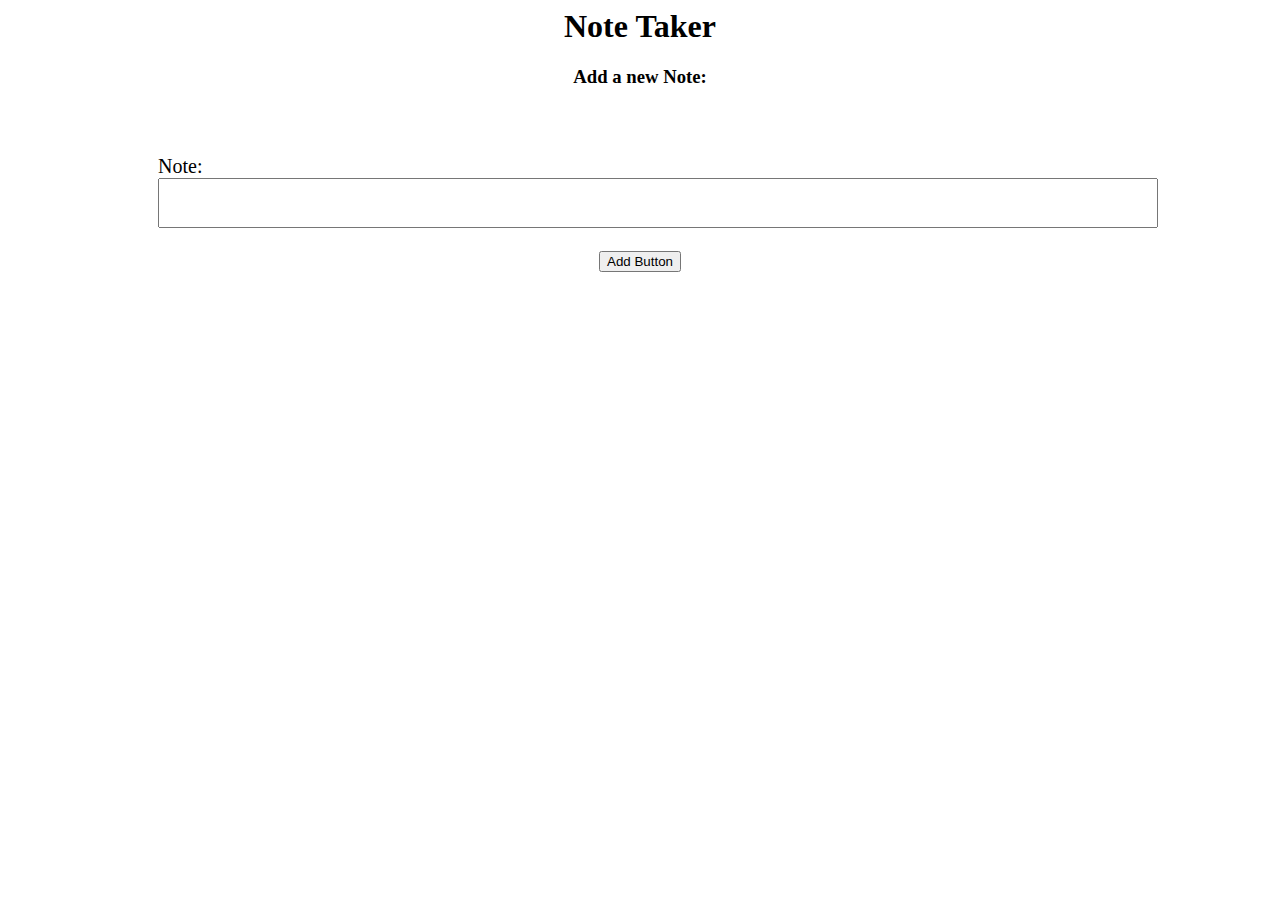
<file: index.html>
<html>
    <head>
        <title> Note Taker</title> 
        <link rel="stylesheet" href="jsex3.css">
        <meta name="viewport" content="width=device-width, initial-scale=1">

      <!--     text-overflow:ellipsis;overflow:hidden;display: -webkit-box !important;-webkit-line-clamp: 2;-webkit-box-orient: vertical;white-space: normal;
}
        </style>  -->
        <script>
            a=1;
            function process(){
                modal= document.getElementById("mymodal");
                spanclose = document.getElementsByClassName("close")[0];
                mypara = document.getElementById("mypara");
                mytext=document.getElementById("mytext").value;

                if(mytext==""){
                    alert("Enter something!!");
                    return null;
                }
                if(a%2!=0){
                    leftside(mytext);
                }
                else{
                    rightside(mytext);
                }
                function leftside(mytext){

                    allcontent =  document.getElementById("leftside");
                    noteblock= document.createElement("div");
                    detailbtn = document.createElement("button");
                    detailbtn.innerText = "View Detail";
                    noteblock.style="border: 1px solid black;margin: 2px 2px 2px 2px;padding: 10px 10px 10px 10px;text-overflow:ellipsis;overflow:hidden;";
                    noteblock.innerHTML="<h3> Note " + a + "</h3>" + mytext + "<br>";
                    noteblock.appendChild(detailbtn);
                    allcontent.appendChild(noteblock);
                    detailbtn.onclick = function() {
                          //alert("clicked");
                          mypara.innerHTML = mytext;
                          modal.style.display="block";
                    }
                    
 
                }
                 
                function rightside(mytext){
                    allcontent =  document.getElementById("rightside");
                    noteblock= document.createElement("div");
                    detailbtn = document.createElement("button");
                    detailbtn.innerText = "View Detail";
                    noteblock.style="border: 1px solid black;margin: 2px 2px 2px 2px;padding: 10px 10px 10px 10px;text-overflow:ellipsis;overflow:hidden;";
                    noteblock.innerHTML="<h3> Note " + a + "</h3>" + mytext + "<br>";
                    noteblock.appendChild(detailbtn);
                    allcontent.appendChild(noteblock);
                    /*detailbtn.onclick = function() {
                    mypara.append(mytext);
                        modal.style.display="block";
                    }
                    spanclose.onclick = function() {
                        modal.style.display="none";
                    } */
                    
                }
                
                a++;
                spanclose.onclick = function() {
                        modal.style.display="none";
                    }
            }


        </script>
    </head>
    <body>
        <center> <h1> Note Taker</h1></center>
        <center><h3> Add a new Note:</h3></center><br>
        <form>
            <div style="margin: 30px 150px 30px 150px; font-size:20px"> Note: 
            <input type="textarea" style="height:50px ;width: 1000px " id="mytext"><br><br>
            <center><input type="button" id="myButton" value="Add Button" onclick="process(); reset()" ></center>
            </div><br>
        </form>
        <div style="margin: 30px 150px 30px 150px;">
            <div id="leftside" style="width: 47%;float: left;padding: 15px"></div>
            <div id="rightside"  style="width: 47%;float: right;padding: 15px"></div>
        </div>
        <div id="mymodal" class="modal">
            <div class="modalcontent">
                <span class="close">&times;</span>
               <p id="mypara"></p>
               
            </div>
        </div>
        
    </body>
</html>
</file>
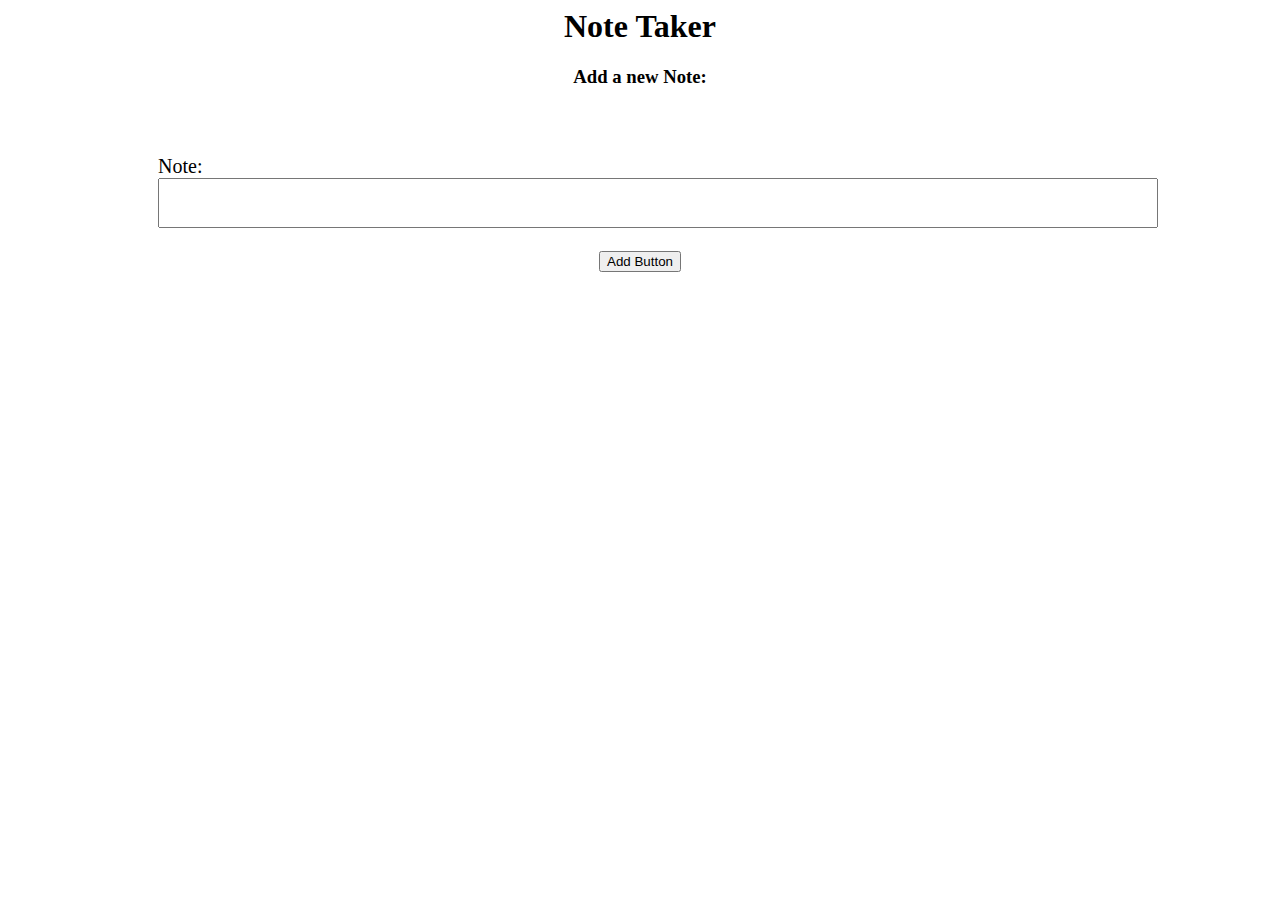
<file: javaex3.html>
<html>
    <head>
        <title> Note Taker</title> 
        <link rel="stylesheet" href="jsex3.css">
        <meta name="viewport" content="width=device-width, initial-scale=1">

      <!--     text-overflow:ellipsis;overflow:hidden;display: -webkit-box !important;-webkit-line-clamp: 2;-webkit-box-orient: vertical;white-space: normal;
}
        </style>  -->
        <script>
            a=1;
            function process(){
                modal= document.getElementById("mymodal");
                spanclose = document.getElementsByClassName("close")[0];
                mypara = document.getElementById("mypara");
                mytext=document.getElementById("mytext").value;

                if(mytext==""){
                    alert("Enter something!!you a**hole");
                    return null;
                }
                if(a%2!=0){
                    leftside(mytext);
                }
                else{
                    rightside(mytext);
                }
                function leftside(mytext){

                    allcontent =  document.getElementById("leftside");
                    noteblock= document.createElement("div");
                    detailbtn = document.createElement("button");
                    detailbtn.innerText = "View Detail";
                    noteblock.style="border: 1px solid black;margin: 2px 2px 2px 2px;padding: 10px 10px 10px 10px;text-overflow:ellipsis;overflow:hidden;";
                    noteblock.innerHTML="<h3> Note " + a + "</h3>" + mytext + "<br>";
                    noteblock.appendChild(detailbtn);
                    allcontent.appendChild(noteblock);
                    detailbtn.onclick = function() {
                          //alert("clicked");
                          mypara.innerHTML = mytext;
                          modal.style.display="block";
                    }
                    
 
                }
                 
                function rightside(mytext){
                    allcontent =  document.getElementById("rightside");
                    noteblock= document.createElement("div");
                    detailbtn = document.createElement("button");
                    detailbtn.innerText = "View Detail";
                    noteblock.style="border: 1px solid black;margin: 2px 2px 2px 2px;padding: 10px 10px 10px 10px;text-overflow:ellipsis;overflow:hidden;";
                    noteblock.innerHTML="<h3> Note " + a + "</h3>" + mytext + "<br>";
                    noteblock.appendChild(detailbtn);
                    allcontent.appendChild(noteblock);
                    /*detailbtn.onclick = function() {
                    mypara.append(mytext);
                        modal.style.display="block";
                    }
                    spanclose.onclick = function() {
                        modal.style.display="none";
                    } */
                    
                }
                
                a++;
                spanclose.onclick = function() {
                        modal.style.display="none";
                    }
            }


        </script>
    </head>
    <body>
        <center> <h1> Note Taker</h1></center>
        <center><h3> Add a new Note:</h3></center><br>
        <form>
            <div style="margin: 30px 150px 30px 150px; font-size:20px"> Note: 
            <input type="textarea" style="height:50px ;width: 1000px " id="mytext"><br><br>
            <center><input type="button" id="myButton" value="Add Button" onclick="process(); reset()" ></center>
            </div><br>
        </form>
        <div style="margin: 30px 150px 30px 150px;">
            <div id="leftside" style="width: 47%;float: left;padding: 15px"></div>
            <div id="rightside"  style="width: 47%;float: right;padding: 15px"></div>
        </div>
        <div id="mymodal" class="modal">
            <div class="modalcontent">
                <span class="close">&times;</span>
               <p id="mypara"></p>
               
            </div>
        </div>
        
    </body>
</html>
</file>
<file: jsex3.css>
.modal{
    display: none;
    position: fixed;
    z-index: 1;
    padding-top: 100px; /* Location of the box */
    left: 0;
    top: 0;
    width: 100%; /* Full width */
    height: 100%; /* Full height */
    overflow: auto; /* Enable scroll if needed */
    background-color: rgb(0,0,0); /* Fallback color */
    background-color: rgba(0,0,0,0.4); /* Black w/ opacity */
}
.modalcontent{
    background-color: yellow;
    margin:auto;
    padding: 20px;
    border: 2px solid black;
    width: 90%;
}
.close{
    color: red;
    font-weight: bold;
    float: right; 
    font-size: 25px;
}
.close:hover{
    color: red;
    cursor: pointer;
}
</file>
